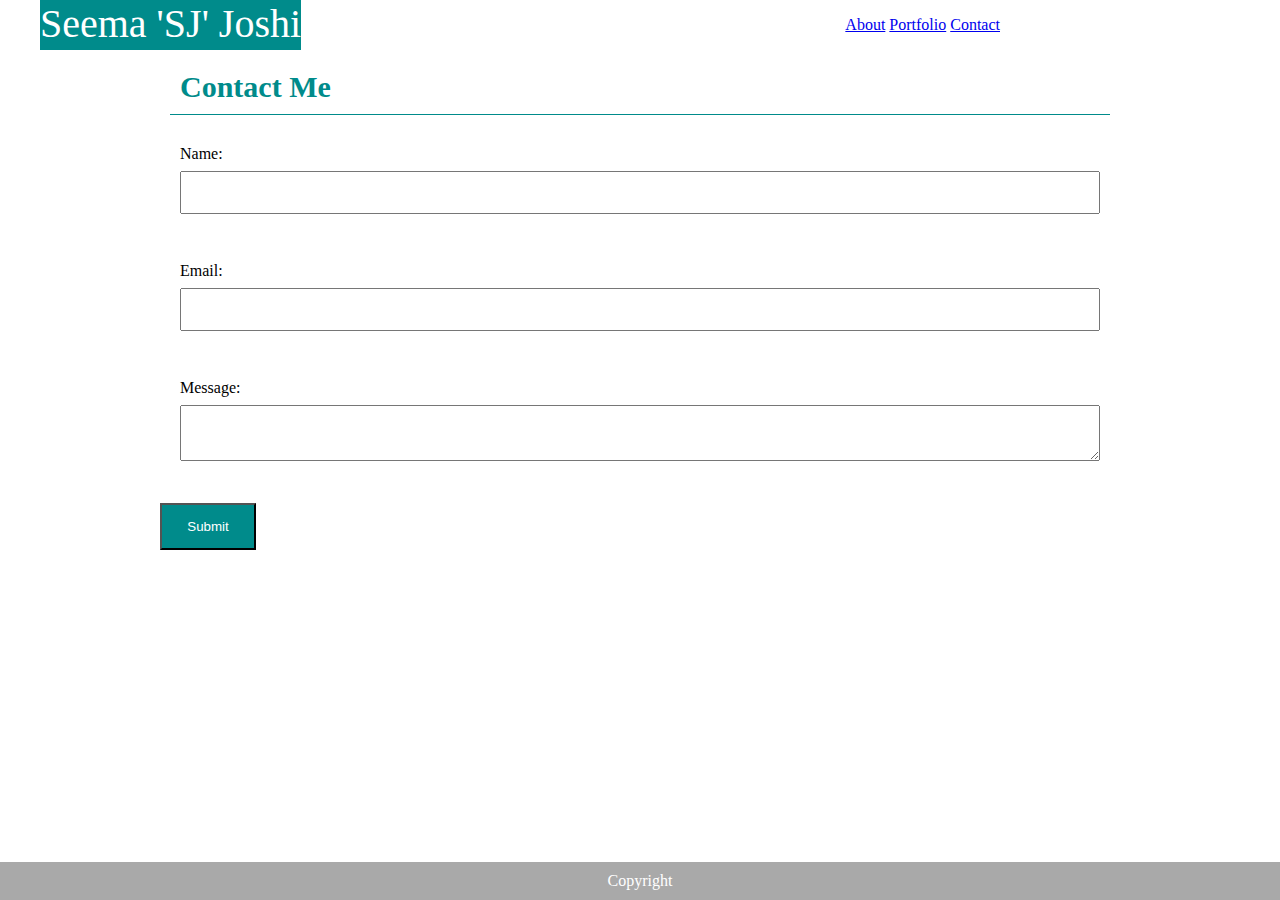
<file: contact.html>
<!DOCTYPE html>
<html lang="en">
<head>
    <meta charset="UTF-8">
    <meta name="viewport" content="width=device-width, initial-scale=1.0">
    <meta http-equiv="X-UA-Compatible" content="ie=edge">
    <title>Document</title>
    <link rel="stylesheet" href="style.css">
</head>
<body class="body">
        <div class="container">
            <header class="header">
                <div class="title">
                    Seema 'SJ' Joshi
                </div>
                    <ul>
                        <li class="link"><a href="index.html">About</a></li>
                        <li class="link"><a href="Portfolio.html">Portfolio</a></li>
                        <li class="link"><a href="contact.html">Contact</a></li>
                    </ul>
            </header>
        </div>
        <div class="content">
            <main>
            <h1 class="h1">Contact Me</h1>
                <form action="mailto:seemavjoshiuk@gmail.com" method="post" enctype="text/plain" class="form">
                    <div class="group">
                        <label for="input name" class="label">
                            Name:
                        </label>
                        <input id= "input name" name= "name" class="input">
                    </div>
                    <div class="group">
                        <label for="input email" class="label">
                            Email:
                        </label>
                        <input id= "input email" name= "email" class="input">
                    </div>
                    <div class="group">
                        <label for="input message" class="label">
                            Message:
                        </label>
                        <textarea id= "input message" name= "input" class="input" class="input"></textarea>
                    </div>
                    <div class="buttonbox">
                        <button class="button">
                            Submit
                        </button>
                    </div>
                </form>
    </div>
    <footer class="footer">
            Copyright
        </footer>
    </main>
</body>
</html>
</file>
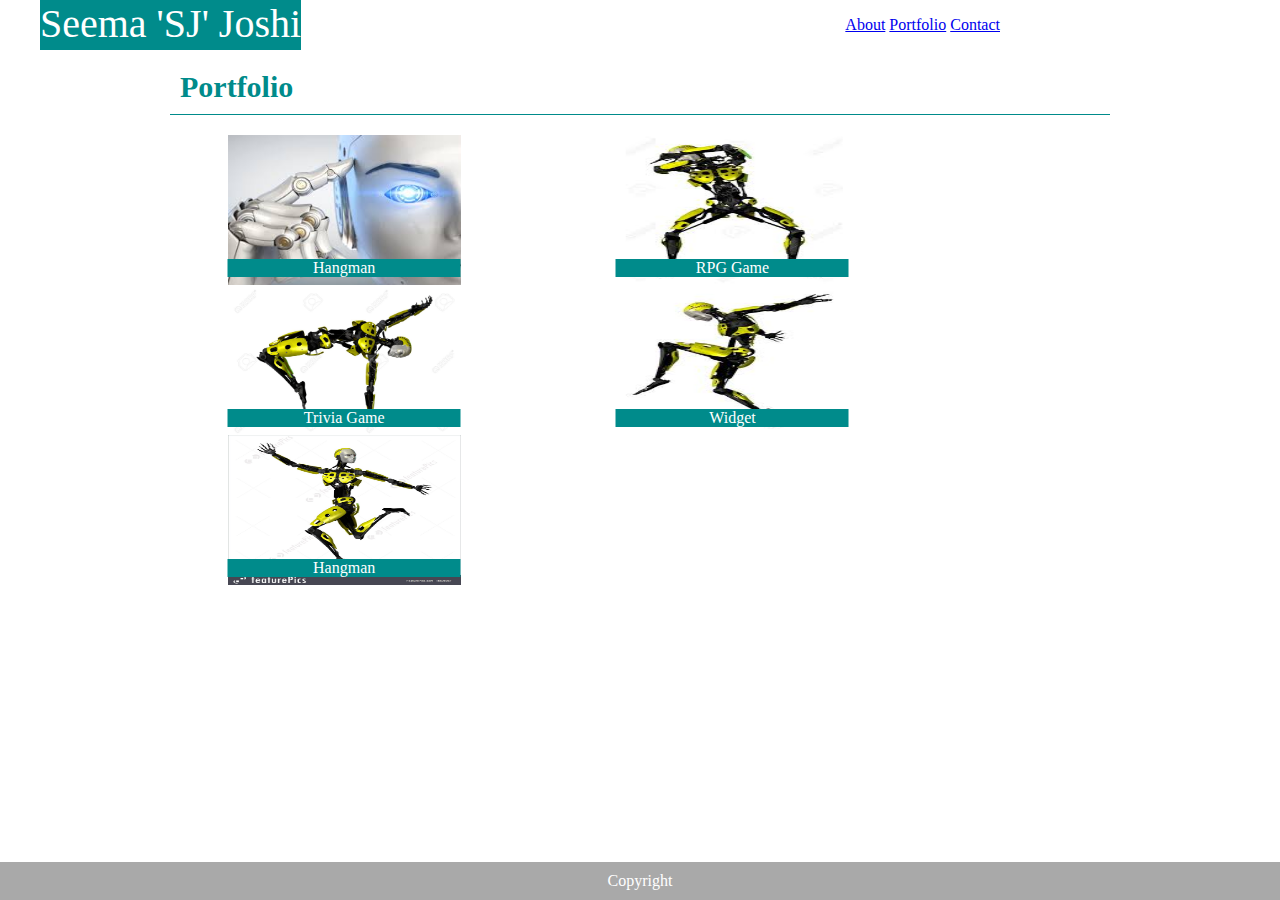
<file: Portfolio.html>
<!DOCTYPE html>
<html lang="en">
<head>
    <meta charset="UTF-8">
    <meta name="viewport" content="width=device-width, initial-scale=1.0">
    <meta http-equiv="X-UA-Compatible" content="ie=edge">
    <title>Document</title>
    <link rel="stylesheet" href="style.css">
</head>
<body class="body">
        <div class="container">
            <header class="header">
                <div class="title">
                    Seema 'SJ' Joshi
                </div>
                    <ul>
                        <li class="link"><a href="index.html">About</a></li>
                        <li class="link"><a href="Portfolio.html">Portfolio</a></li>
                        <li class="link"><a href="contact.html">Contact</a></li>
                    </ul>
            </header>
        </div>
        <div class="content">
            
        </div>
    <main class="content">
            <h1 class="h1">
                Portfolio
            </h1>
            <div class="row">
                <div class="column  element column--desktop-1">
                    <img class="image1" src="Assets/Images/images1.jpg" alt="Robot pointing to head">
                        <div class="type">
                            Hangman
                        </div>
                </div>
                <div class="column element column--desktop-1">
                    <img class="image1" src="Assets/Images/images2.jpg" alt="Dancing robot">
                        <div class="type">
                            RPG Game
                        </div>
                </div>
                <div class="column element column--desktop-1">
                    <img class="image1" src="Assets/Images/image3.jpg" alt="Dancing robot">
                        <div class="type">
                            Trivia Game
                        </div>
                </div>
                <div class="column element column--desktop-1">
                    <img class="image1" src="Assets/Images/images4.jpg" alt="Dancing robot">
                        <div class="type">
                            Widget
                        </div>
                </div>
                <div class="column element column--desktop-1">
                    <img class="image1" src="Assets/Images/image5.jpg" alt="Dancing robot">
                        <div class="type">
                            Hangman
                        </div>
                </div>
            <div>
    </main>
        <footer class="footer">
            Copyright
        </footer>
</body>
</html>
</file>
<file: style.css>
.body {
    height: 0;
    margin: 0;
    background-image: url(https://i.pinimg.com/474x/85/70/f6/8570f6339d3189c96e340d47a581d3b8.jpg);
}

.container {
    background: white;
}

.header {
    display: flex;
    justify-content:space-between;
    padding: 0px 40px 0px 40px;
    max-width: 960px;
}

.title {
    text-align: center;
    font-size: 40px;
    background-color: darkcyan;
    color: white;
}

.link {
    display: inline;
    color: grey;
}

.content {
    background: white;
    max-width: 960px;
    margin: auto;  
}

.h1 {
    padding: 10px;
    margin: 10px;
    color: darkcyan;
    font-size: 30px;
}

.image {
    float: left;
    margin: 10px;
    height: 30%;
    width: 30%;
}

.footer {
    position: fixed;
    bottom: 0;
    left: 0;
    right: 0;
    background-color:#A9A9A9;
    padding: 10px;
    text-align: center;
    color: white;
}

.h1 {
    border-bottom: solid 1px darkcyan;
}

.group {
    border-radius: 5px;
  padding: 20px;
}

.form {
    display: flex;
    flex-direction: column;
    width: 100%;
}

.label {
    display: flex;
    flex-direction: column;
}

.input {
    width: 100%;
    padding: 12px 20px;
    margin: 8px 0;
    display: inline-block;
    box-sizing: border-box;
}

.button {
    width: 10%;
    background-color: darkcyan;
    color: white;
    padding: 14px 20px;
    margin: 10px 0;
    cursor: pointer;
}

.buttonbox {
    display: flex;
    
}

.row {
    display: flex;
    flex-direction: row;
    flex-wrap: wrap;
    margin: 0 -10px 20px -10px;
}

.column {
    position: relative;
  text-align: center;
  color: white;
}

.element {
    max-height: 150px;
}

@media(min-width: 600px) {
    .column--desktop-1 { 
    width: calc(41.6666666667% - 20px);
    }

.image1 {
    margin: 10px;
    height: 100%;
    width: 60%;
}

.type {
    position: absolute;
    top: 95%;
    left: 50%;
    width: 60%;
    transform: translate(-50%, -50%);
    background-color: darkcyan;
}
</file>
